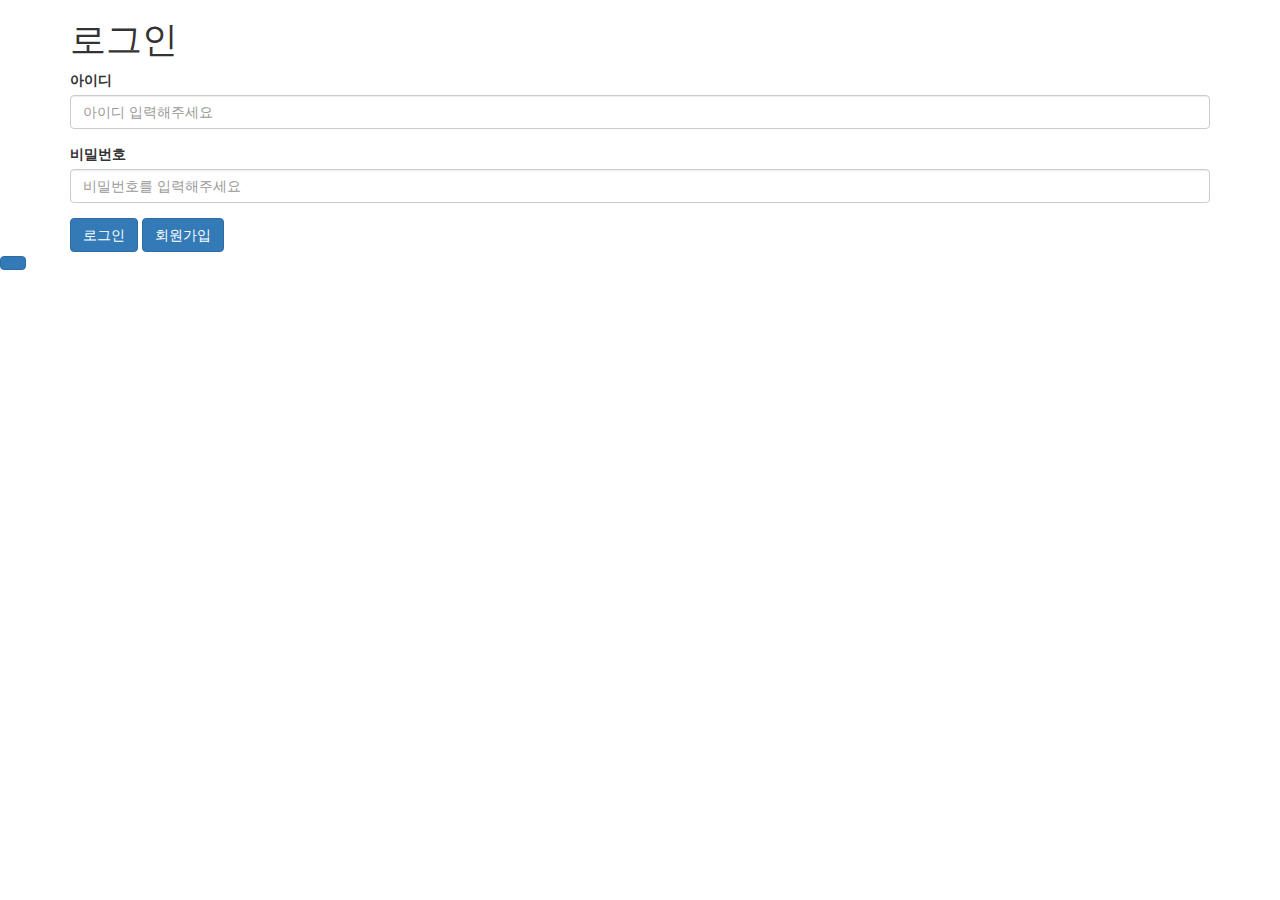
<file: templates/index.html>
<!DOCTYPE html>
<html xmlns:th="http://www.thymeleaf.org"
 xmlns:sec="http://www.thymeleaf.org/extras/spring-security">
<head>
<meta charset="UTF-8">
<title>Insert title here</title>
<link rel ="stylesheet" href="https://maxcdn.bootstrapcdn.com/bootstrap/3.4.1/css/bootstrap.min.css">
</head>
<body>
	<div class="container" sec:authorize="isAnonymous()">
		<h1> 로그인 </h1>
		<form th:action="@{/login_proc}" method="post">
			<div class="form-group">
				<label for="username">아이디</label>
				<input type="text" name="username" class="form-control" placeholder="아이디 입력해주세요"/>
			</div>
			<div class="form-group">
				<label for="password">비밀번호</label>
				<input type="password" class="form-control" name="password" placeholder="비밀번호를 입력해주세요"/>
			</div>
			<button type="submit" class="btn btn-primary">로그인</button>
			<button type="button" class="btn btn-primary" onClick="location.href='/user/signUp'">회원가입</button>
		</form>
	</div>	
	<div sec:authorize="isAuthenticated()">
		 <form th:action="@{/logout}" method="post">
			<button th:text="로그아웃" type="submit" class="btn btn-primary"></button>
		</form>
	</div>
</body>
</html>
</file>
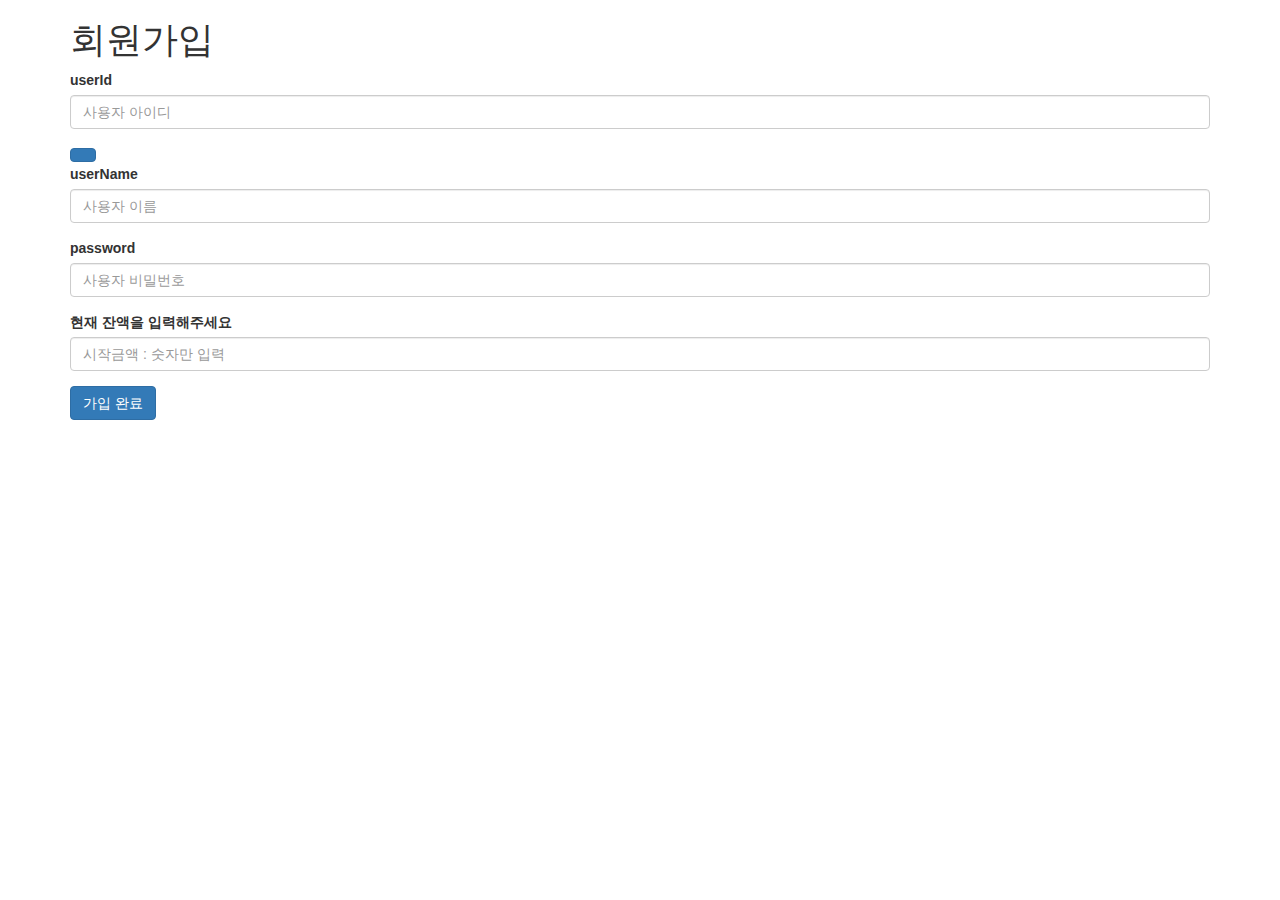
<file: templates/user/signUp.html>
<!DOCTYPE html>
<!--회원가입 페이지-->
<!-- Latest compiled and minified CSS -->
<html xmlns:th="http://www.thymeleaf.org" lang="en">
<head>
	<link rel="stylesheet" href="https://maxcdn.bootstrapcdn.com/bootstrap/3.4.1/css/bootstrap.min.css">
    <meta charset="UTF-8">
</head>
<body>
<form method="post" action="/user/signUp" id="joinForm">
	<input type="hidden" id="checkIdYn" value="n">
    <div class="container">
        <h1>회원가입</h1>
        <div class="form-group">
            <label for="inputEmail4">userId</label>
            <input type="text" class="form-control" id="inputEmail4" name="userId" placeholder="사용자 아이디" >
        </div>
        <button type="button" class="btn btn-primary" id="checkId" th:text="중복확인"></button>
        <div class="form-group">
            <label for="inputAddress">userName</label>
            <input type="text" class="form-control" id="inputAddress" name="userName" placeholder="사용자 이름">
        </div>
        <div class="form-group">
            <label for="inputPassword4">password</label>
            <input type="password" class="form-control" id="inputPassword4" name="userPw" placeholder="사용자 비밀번호">
        </div>
        <div class="form-group">
        	<label for="inputStartIncome">현재 잔액을 입력해주세요</label>
            <input type="text" class="form-control" id="inputStartIncome" name="startIncome" placeholder="시작금액 : 숫자만 입력">
        </div>
        <button type="button" class="btn btn-primary" id="joinButton">가입 완료</button>
    </div>
</form>
<script>
const joinButton = document.querySelector("#joinButton");
const checkIdYn = document.querySelector("#checkIdYn");
const joinForm = document.querySelector("#joinForm");
const checkId = document.querySelector("#checkId");
const inputEmail4 = document.querySelector("#inputEmail4");
const inputAddress = document.querySelector("#inputAddress");
const inputPassword4 = document.querySelector("#inputPassword4");
const inputStartIncome = document.querySelector("#inputStartIncome"); 


joinButton.addEventListener("click",function(){
	let checkBlank = "n";
	
		if(inputEmail4.value == "") {
			alert("아이디를 입력해주세요.");
			inputEmail4.focus();
		} else if(inputAddress.value == "") {
			alert("이름을 입력해주세요.")
			inputAddress.focus();
		} else if(inputPassword4.value == "") {
			alert("비밀번호를 입력해주세요.")
			inputPassword4.focus();
		} else if(inputStartIncome.value == ""){
			alert("현재 잔액을 입력해주세요.")
			inputStartIncome.focus();
		}
		
		if(inputEmail4.value != "" && inputAddress.value != "" && inputPassword4.value != "" && inputStartIncome != "") {
			checkBlank = "y";
		}
			
		if(checkIdYn.value=="n") {
			alert("아이디 중복확인을 해주세요")
		} else if( checkIdYn.value=="y" && checkBlank == "y") {
			joinForm.submit();
		}


});

checkId.addEventListener("click",function(){
	
	const regExp = /^[a-z]+[a-z0-9]{5,19}$/g;
	
	if( regExp.test(inputEmail4.value) ){ 
		
		const xhr = new XMLHttpRequest();
		
		xhr.open("GET","/user/signUp/1?id="+inputEmail4.value,true);
		xhr.responseType="json"
		
		xhr.send();
		
		xhr.onload = function() {
			if (xhr.status == 200){
				const result = xhr.response;
				
				if(result.checkResult == "0") {
					alert("사용가능한 아이디입니다.");	
					checkIdYn.value="y";
				} else if(result.checkResult == "1") {
					alert("사용불가능한 아이디입니다.")
				}
			} else {
				
			}
		}
	} else {
		alert("아이디는 영문자숫자포함 6~20자여야합니다");
	}
});

</script>
</body>
</html>
</file>
